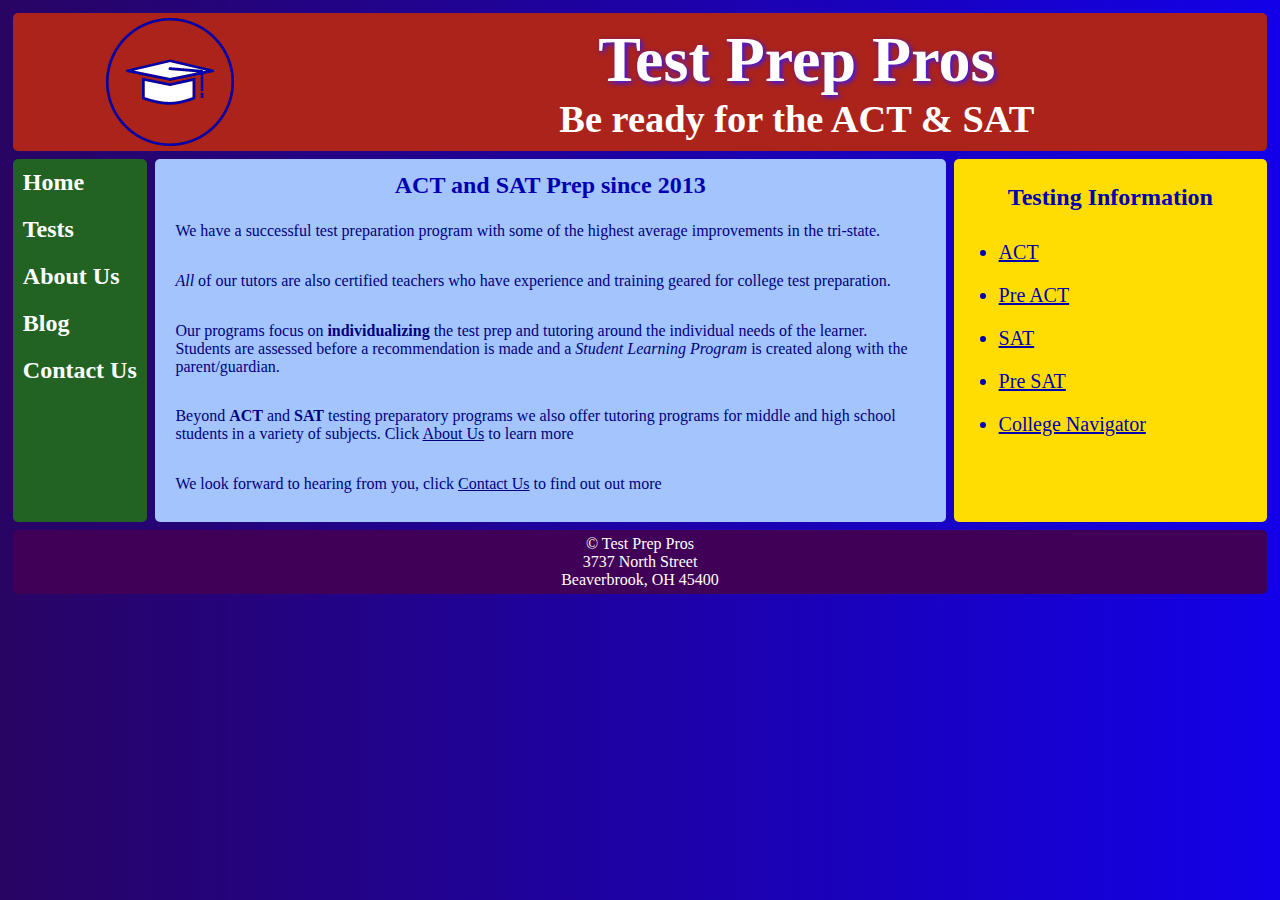
<file: index.html>
<!--This is for Project 11; no changes here from Project 10-->
<!DOCTYPE html>
<html lang="en">
  <head>
    <title>Test Prep Pros</title>
    <meta charset="utf-8">
    <meta name="viewport" content="width=device-width,initial-scale=1">
    <link rel="stylesheet" type="text/css" href="style.css">
    <script src="https://ajax.googleapis.com/ajax/libs/jquery/3.5.1/jquery.min.js"></script>
    <script src="code.js"></script>
    <link rel="icon" href="favicon.ico">
</head>
 <body>
  <div class="container2">
      <header class="headerwrapper">
        <img class="headerpic" src="logo.png" alt="website logo">
        <div class="headertext">
          <h1>Test Prep Pros</h1>
          <h3>Be ready for the ACT & SAT </h3>
        </div>
    </header>
    <nav id="flex-nav">
       <a href="#" class="toggleNav">&#9776; Menu</a> <!--This will only be visible less than 480px wide-->
        <ul>
        <li><a href="index.html">Home</a></li>
        <li><a href="tests.html">Tests</a></li>
        <li><a href="about.html">About Us</a></li>
        <li><a href="blog.html">Blog</a></li>
        <li><a href="contact.html">Contact Us</a></li>
       </ul>
    </nav>
    <main>
        <h2>ACT and SAT Prep since 2013</h2>
            <p>We have a successful test preparation program with some of the highest average improvements in the tri-state.</p>
            <p><em>All</em> of our tutors are also certified teachers who have experience and training geared for college test preparation.</p>
            <p>Our programs focus on <strong>individualizing</strong> the test prep and tutoring around the individual needs of the learner. Students are assessed before a recommendation is made and a <i>Student Learning Program</i> is created along with the parent/guardian.</p>
            <p>Beyond <b>ACT</b> and <b>SAT</b> testing preparatory programs we also offer tutoring programs for middle and high school students in a variety of subjects. Click <a href="about.html">About Us</a> to learn more</P>
            <p>We look forward to hearing from you, click <a href="contact.html">Contact Us</a> to find out out more</p>
    </main>
    <aside>
        
        <h2>Testing Information</h2>
            <ul>
                <li><a href="http://www.act.org/">ACT</a></li>
                <li><a href="http://www.act.org/content/act/en/products-and-services/preact/preact-classroom/resources.html">Pre ACT</a></li>
                <li><a href="https://collegereadiness.collegeboard.org/sat">SAT</a></li>
                <li><a href="https://collegereadiness.collegeboard.org/psat-nmsqt-psat-10">Pre SAT</a></li>
                <li><a href="https://nces.ed.gov/collegenavigator/">College Navigator</a></li>
            </ul>
     
    </aside>
    <footer>
        <p>&copy; Test Prep Pros</p>
        <p>3737 North Street</p>
        <p>Beaverbrook, OH 45400 </p>
    </footer>
  </div>
</body>
</html>
</file>
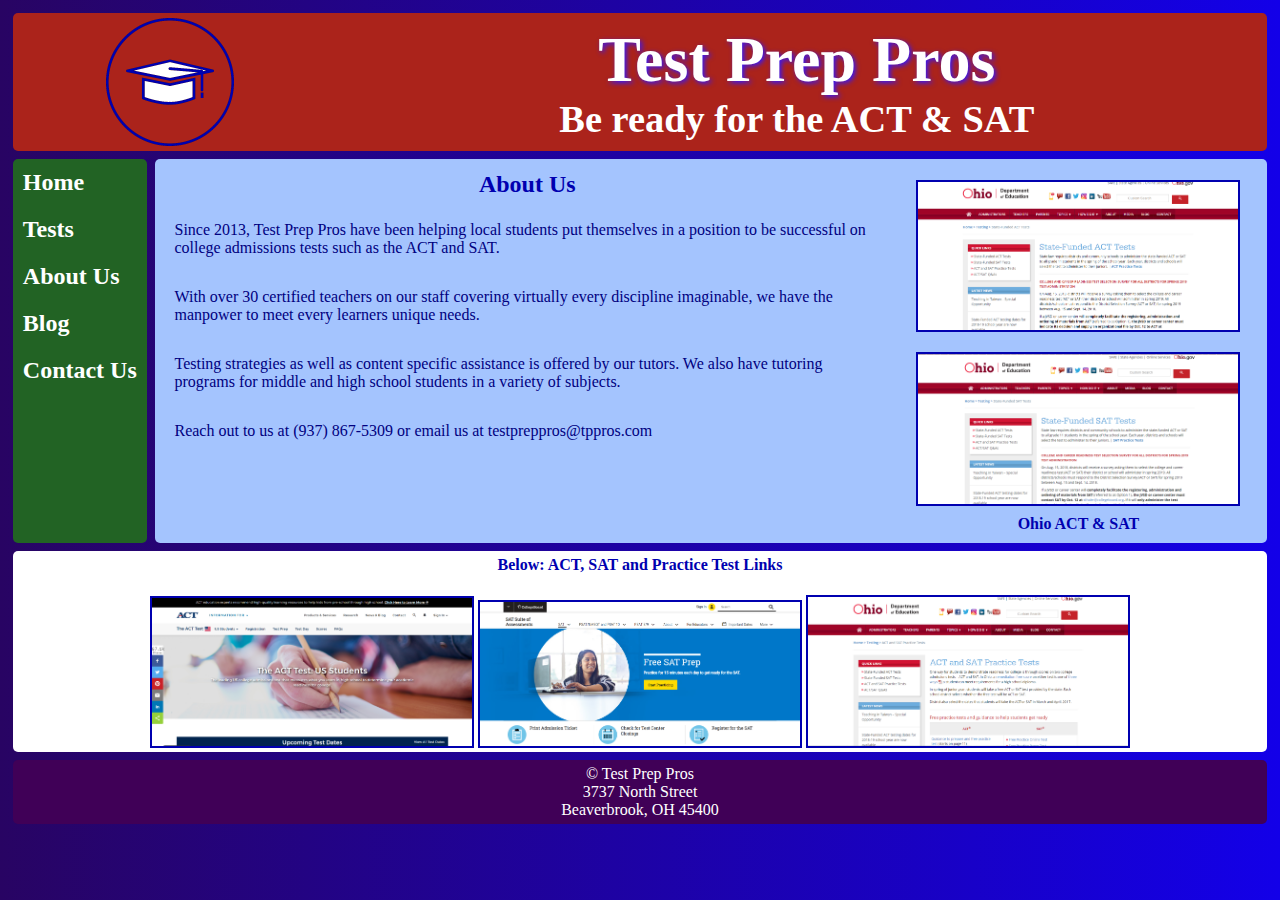
<file: about.html>
<!--This is for Project 10-->
<!DOCTYPE html>
<html lang="en">
  <head>
    <title>Test Prep Pros</title>
    <meta charset="utf-8">
    <meta name="viewport" content="width=device-width,initial-scale=1">
    <link rel="stylesheet" type="text/css" href="style.css">
     <script src="https://ajax.googleapis.com/ajax/libs/jquery/3.5.1/jquery.min.js"></script>
    <script src="code.js"></script>
    <link rel="icon" href="favicon.ico">
</head>
 <body>
  <div class="container4">
   <header class="headerwrapper">
      <img class="headerpic" src="logo.png" alt="website logo">
      <div class="headertext">
        <h1>Test Prep Pros</h1>
        <h3>Be ready for the ACT & SAT </h3>
      </div>
    </header>
     <nav id="flex-nav">
       <a href="#" class="toggleNav">&#9776; Menu</a> <!--This will only be visible less than 480px wide-->
        <ul>
        <li><a href="index.html">Home</a></li>
        <li><a href="tests.html">Tests</a></li>
        <li><a href="about.html">About Us</a></li>
        <li><a href="blog.html">Blog</a></li>
        <li><a href="contact.html">Contact Us</a></li>
       </ul>
    </nav>
    
    <main class="nestedgrid">
        <section>
       <h2>About Us</h2>
        <p>Since 2013, Test Prep Pros have been helping local students put themselves in a position to be successful on college admissions tests such as the ACT and SAT.</p>
        <p>With over 30 certified teachers on our staff covering virtually every discipline imaginable, we have the manpower to meet every learners unique needs.</p>
        <p>Testing strategies as well as content specific assistance is offered by our tutors. We also have tutoring programs for middle and high school students in a variety of subjects.</P>
        <p> Reach out to us at (937) 867-5309 or email us at testpreppros@tppros.com</p>
    </section>
     
    <figure class="fig1">
      <a href="http://education.ohio.gov/Topics/Testing/State-Funded-ACT-Test"><img src="OhioACT.png" alt="Ohio ACT Link"></a>
      <a href="http://education.ohio.gov/Topics/Testing/State-Funded-SAT-Test"><img src="OhioSAT.png" alt="Sat ACT Link"></a>
      <figcaption>Ohio ACT & SAT</figcaption>
     </figure>
    
     </main>
     <figure class="fig2">
      <figcaption>Below: ACT, SAT and Practice Test Links</figcaption>
      <a href="http://www.act.org/"><img class="pic1" src="ACT.png" alt="ACT Site Link"></a>
      <a href="https://collegereadiness.collegeboard.org/sat"><img class="pic2" src="SAT.png" alt="SAT Site Link "></a>
      <a href="https://education.ohio.gov/Topics/Testing/ACT-and-SAT-Practice-Tests"><img class="pic3" src="PracticeTests.png" alt="Practice Tests Link"></a>
    </figure>
     
    <footer>
        <p>&copy; Test Prep Pros</p>
        <p>3737 North Street</p>
        <p>Beaverbrook, OH 45400 </p>
    </footer>
    </div>
</body>
</html>
</file>
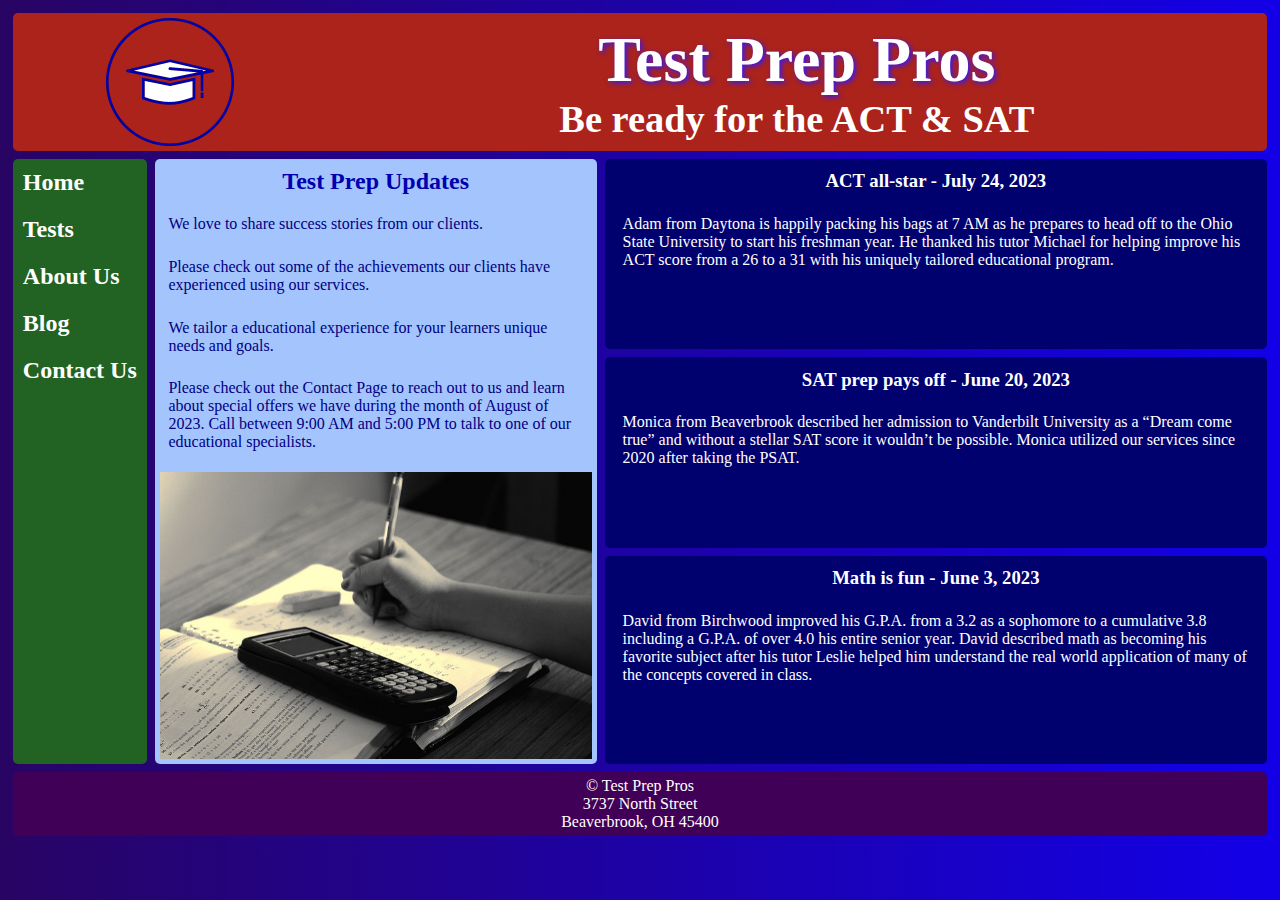
<file: blog.html>
<!--This is for Project 10-->
<!DOCTYPE html>
<html lang="en">
  <head>
    <title>Test Prep Pros</title>
    <meta charset="utf-8">
    <meta name="viewport" content="width=device-width,initial-scale=1">
    <link rel="stylesheet" type="text/css" href="style.css">
    <script src="https://ajax.googleapis.com/ajax/libs/jquery/3.5.1/jquery.min.js"></script>
    <script src="code.js"></script>
    <link rel="icon" href="favicon.ico">
</head>
 <body>
  <div class="container3">
   <header class="headerwrapper">
      <img class="headerpic" src="logo.png" alt="website logo">
      <div class="headertext">
        <h1>Test Prep Pros</h1>
        <h3>Be ready for the ACT & SAT </h3>
      </div>
    </header>
    <nav id="flex-nav">
       <a href="#" class="toggleNav">&#9776; Menu</a> <!--This will only be visible less than 480px wide-->
        <ul>
        <li><a href="index.html">Home</a></li>
        <li><a href="tests.html">Tests</a></li>
        <li><a href="about.html">About Us</a></li>
        <li><a href="blog.html">Blog</a></li>
        <li><a href="contact.html">Contact Us</a></li>
       </ul>
    </nav>
    <main>
       <h2>Test Prep Updates</h2>
        <p>We love to share success stories from our clients.</p>
        <p>Please check out some of the achievements our clients have experienced using our services.</p>
        <p>We tailor a educational experience for your learners unique needs and goals.</p>
        <p>Please check out the Contact Page to reach out to us and learn about special offers we have during the month of <time datetime="2023-08">August of 2023</time>. Call between <time datetime="09:00">9:00 AM</time> and <time datetime="17:00">5:00 PM</time> to talk to one of our educational specialists.</p>
       <img src="study.jpg" alt="study" class="studypic">
    </main>
        <article class="top">
       <h3>ACT all-star - <time datetime="2023-07-24">July 24, 2023</time></h3>
            <p>Adam from Daytona is happily packing his bags at <time datetime="07:00">7 AM</time> as he prepares to head off to the Ohio State University to start his freshman year. He thanked his tutor Michael for helping improve his ACT score from a 26 to a 31 with his uniquely tailored educational program.</p>
    </article>
     <article class="middle">
        <h3>SAT prep pays off - <time datetime="2023-06-21">June 20, 2023</time></h3>
            <p>Monica from Beaverbrook described her admission to Vanderbilt University as a “Dream come true” and without a stellar SAT score it wouldn’t be possible. Monica utilized our services since <time datetime="2017">2020</time> after taking the PSAT.</p>
    </article>
    <article class="bottom">
        <h3>Math is fun - <time datetime="2023-06-03">June 3, 2023</time></h3>
            <p>David from Birchwood improved his G.P.A. from a 3.2 as a sophomore to a cumulative 3.8 including a G.P.A. of over 4.0 his entire senior year. David described math as becoming his favorite subject after his tutor Leslie helped him understand the real world application of many of the concepts covered in class.</p>
    </article>
    <footer>
        <p>&copy; Test Prep Pros</p>
        <p>3737 North Street</p>
        <p>Beaverbrook, OH 45400 </p>
    </footer>
  </div>
</body>
</html>
</file>
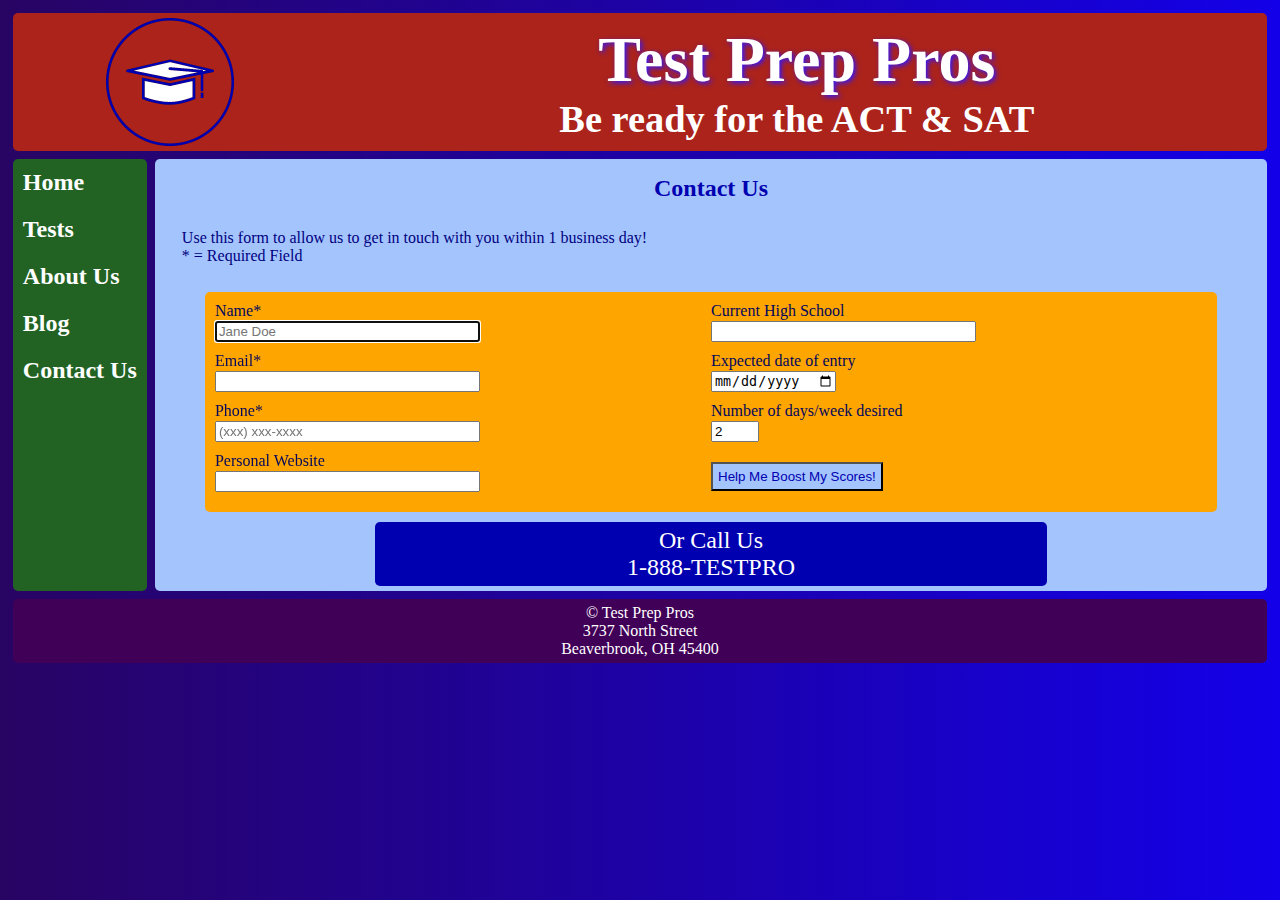
<file: contact.html>
<!--For Project 10 - Accessiblity-->
<!DOCTYPE html>
<html lang="en">
  <head>
    <title>Test Prep Pros Contact Page</title>
    <meta charset="utf-8">
    <meta name="viewport" content="width=device-width, initial-scale=1">
    <link rel="stylesheet" type="text/css" href="style.css">
     <script src="https://ajax.googleapis.com/ajax/libs/jquery/3.5.1/jquery.min.js"></script>
    <script src="code.js"></script>
    <link rel="icon" href="favicon.ico">
</head>
 <body>
  <div class="container1">
    <header class="headerwrapper">
      <img class="headerpic" src="logo.png" alt="website logo">
      <div class="headertext">
        <h1>Test Prep Pros</h1>
        <h3>Be ready for the ACT & SAT </h3>
      </div>
    </header>
     <nav id="flex-nav">
       <a href="#" class="toggleNav">&#9776; Menu</a> <!--This will only be visible less than 480px wide-->
        <ul>
        <li><a href="index.html">Home</a></li>
        <li><a href="tests.html">Tests</a></li>
        <li><a href="about.html">About Us</a></li>
        <li><a href="blog.html">Blog</a></li>
        <li><a href="contact.html">Contact Us</a></li>
       </ul>
    </nav>
    
    <main>

        <h2>Contact Us</h2>
        <p>Use this form to allow us to get in touch with you within 1 business day!
            <br>* = Required Field</p>
     <form  class="nestedgrid2" autocomplete="off" action="https://formspree.io/josh.craig@bss.k12.oh.us" method="POST">
     <div class="div1">
         Name*<br><input type="text" size="30" placeholder="Jane Doe" autofocus required name="fullname" aria-label="Name"><br>
         Email*<br><input type="email" size="30" required name="email" aria-label="Email address"><br>
         Phone*<br> <input type="tel" size="30" placeholder="(xxx) xxx-xxxx" required name="phone" aria-label="Phone Number"><br>
         Personal Website<br><input type="url" size="30" name="website" aria-label="Personal Website"><br>
     </div>
     
     <div class="div2">
         Current High School<br><input type="text" size="30" list="schools" name="school" aria-label="Current School"><br>
          <datalist id="schools">
            <option value="Beaverbrook">
            <option value="Birchwood">
            <option value="Daytona">
            <option value="Middleville">
            <option value="Hainesville">
            <option value="Other">
          </datalist>
          Expected date of entry<br><input type="date" min="2018-11-01" name="entry" aria-label="Date of Entry"><br>
          Number of days/week desired<br><input type="number" min="1" max="5" step="1" value="2" name="days" aria-label="Days per week"><br>

          <input type="submit" value="Help Me Boost My Scores!" class="button">
     </div>
     
     </form>
         <div class="call">
            Or Call Us <br>
            1-888-TESTPRO
          </div>
     </main>
   
    <footer>
        <p>&copy; Test Prep Pros</p>
        <p>3737 North Street</p>
        <p>Beaverbrook, OH 45400</p>
    </footer>
    </div>
</body>
</html>
</file>
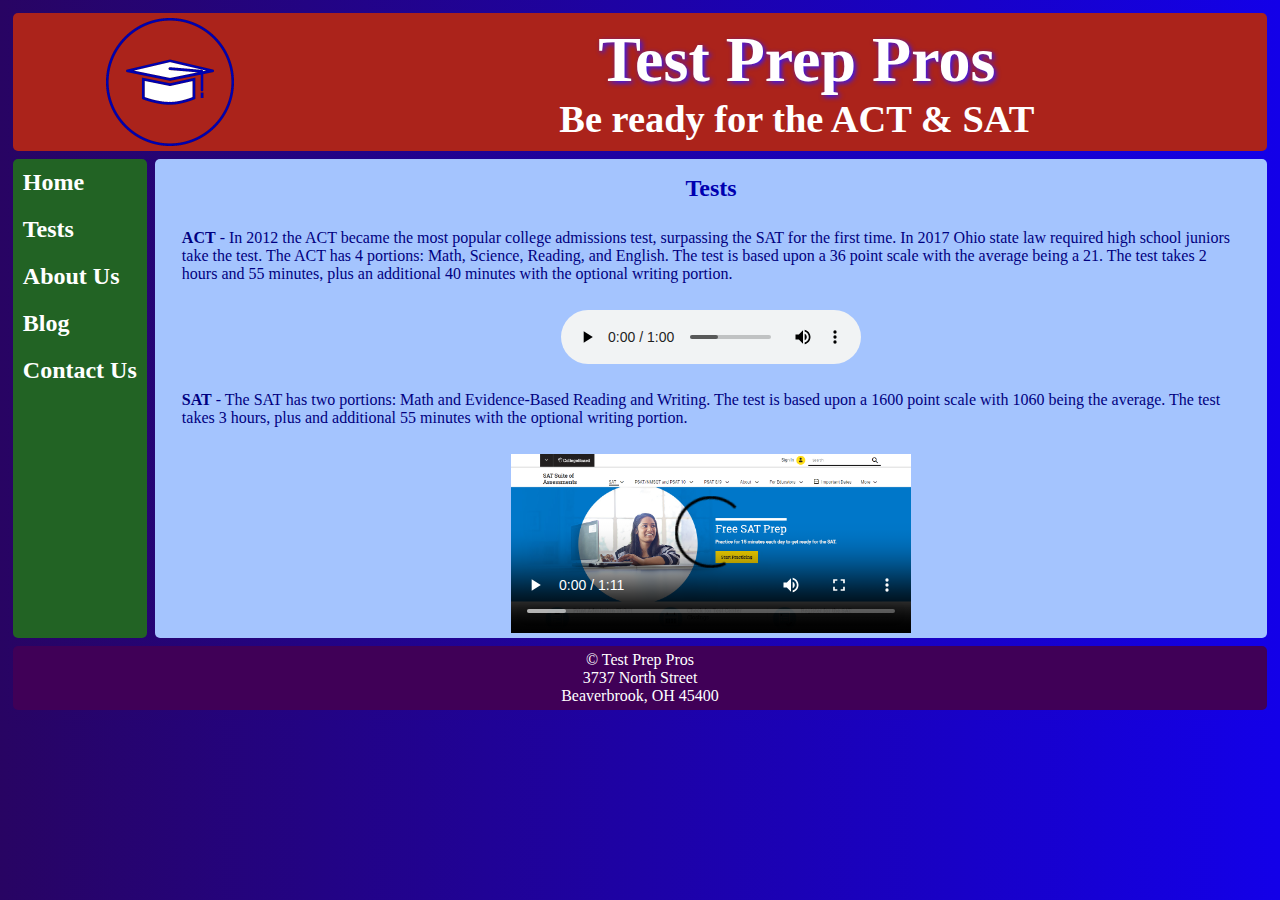
<file: tests.html>
<!--For Project 10-->
<!DOCTYPE html>
<html lang="en">
  <head>
    <title>Test Prep Pros</title>
    <meta charset="utf-8">
    <meta name="viewport" content="width=device-width,initial-scale=1">
    <link rel="stylesheet" type="text/css" href="style.css">
     <script src="https://ajax.googleapis.com/ajax/libs/jquery/3.5.1/jquery.min.js"></script>
    <script src="code.js"></script>
    <link rel="icon" href="favicon.ico">
</head>
 <body>
  <div class="container1">
    <header class="headerwrapper">
      <img class="headerpic" src="logo.png" alt="website logo">
      <div class="headertext">
        <h1>Test Prep Pros</h1>
        <h3>Be ready for the ACT & SAT </h3>
      </div>
    </header>
     <nav id="flex-nav">
       <a href="#" class="toggleNav">&#9776; Menu</a> <!--This will only be visible less than 480px wide-->
        <ul>
        <li><a href="index.html">Home</a></li>
        <li><a href="tests.html">Tests</a></li>
        <li><a href="about.html">About Us</a></li>
        <li><a href="blog.html">Blog</a></li>
        <li><a href="contact.html">Contact Us</a></li>
       </ul>
    </nav>
    
    <main>
      
      <h2>Tests</h2>

        <p><b>ACT</b> - In 2012 the ACT became the most popular college admissions test, surpassing the SAT for the first time. In 2017 Ohio state law required high school juniors take the test. The ACT has 4 portions: Math, Science, Reading, and English. The test is based upon a 36 point scale with the average being a 21. The test takes 2 hours and 55 minutes, plus an additional 40 minutes with the optional writing portion.</p>
        <div class="audio">
            <audio preload="auto" controls>
                <source src="ACTAudio.mp3" type="audio/mpeg">
          </audio>
       </div>
        
       <p><b>SAT</b> - The SAT has two portions: Math and Evidence-Based Reading and Writing. The test is based upon a 1600 point scale with 1060 being the average. The test takes 3 hours, plus and additional 55 minutes with the optional writing portion.</p>
        
        <div class="video">
            <video width="400" height="400" class="satvideo" poster="SAT.png" preload="metadata" controls>
                <source src="satvideo.mp4" type="video/mp4">
            </video>
        </div>
        
     </main>
   
    <footer>
        <p>&copy; Test Prep Pros</p>
        <p>3737 North Street</p>
        <p>Beaverbrook, OH 45400 </p>
    </footer>
    </div>
</body>
</html>
</file>
<file: style.css>
/*For Project 11 - HOME, BLOG, ABOUT, TESTS, & CONTACT - added lines 3-33, 95, 102, 99-103, 188-193*/

@media (prefers-reduced-motion: reduce) {
  * {
    animation: none !important;
    transition: none !important;
  }
}

@keyframes logo {
   0% {
      opacity: 0;
      transform: translatey(-1em);
   }
   100% {
      opacity: 1;
      transform: translatey(0);
   }
}
@keyframes words {
   0% {
      opacity: 0;
      transform: translateX(1em);
   }
    50% {
      opacity: .5;
      transform: translateY(.1em);
   }
   100% {
      opacity: 1;
      transform: translateX(0);
   }
}

img{
    max-width:100%; /*keep this in case you add pictures*/
}

audio {
    max-width:100%; /*Must be set or you'll get a scrollbar*/
}

video { /*Added this for the Tests page video */
    max-width: 100%;
    height:auto;
}

input {
    max-width:100%;
}

body {
  font-family: Verdana;
  background: linear-gradient(to right, #280463, #1300e8);
  margin:0;
  padding:0;
}

header, nav, main, footer, aside, section, article, form, .fig2 {
   border-radius:5px;
}

header {
    grid-area:header;
    background:#ab231b;
    text-align:center;
}

.headerpic {
    grid-area:headerpic;
    padding:5px;
    height:10vmax;
    animation: logo .5s;
}

.headertext {
    grid-area:headertext;
    text-align:center;
}
    
.headerwrapper {
    display:grid;
    justify-items: center;
    align-items:center;
    grid-template-columns:25% auto;
    grid-template-areas:
    "headerpic headertext"
}

header h1 {
    font-size:5vw;
    color:#ffffff;
    text-shadow: 2px 2px 5px #3217ff;
    margin: 0;
    animation: words 1.5s;
}

header h3 {
    font-size:3vw;
    color:#ffffff;
    margin:0;
    animation: words 2s;
}

nav {
    grid-area:nav;
    background:#226324;
    }

nav li {
    padding:10px 10px;
    list-style-type:none;
    font-size:1.5em;
    font-weight:bold;
}

nav a {
    text-decoration:none;
    color:#ffffff;
}
nav a:hover {
    text-shadow: 2px 2px 5px #3217ff;
}

main {
    grid-area:main;
    background:#A4C4FE;
    color:#0000B0;
    padding:5px;
}

main h2 {
    text-align:center;
    margin:1%;
}

main p {
    color:#000080;
    padding:1% 2%;
    font-size:1em;
}

main a {
    color:navy;
}

footer {
    grid-area:footer;
    background:#400057;
    padding:5px;
    text-align:center;
}

footer p {
     font-size:1em;
     color:#ffffff;
     margin:0;
}

section {
    grid-area:section;
}

.fig1 {
    grid-area:fig1;
}

.fig2 {
    grid-area:fig2;
    background:#ffffff;
}

figure {
    margin:0;/*Figure has margin if you don't specify otherwise*/
    text-align:center;
}

figcaption {
    padding:5px;
    color:#0000b0;
    font-weight:bold;
}

figure img {
    margin-top:16px;
    max-width:20em;
    border: 2px solid #0000b0;
    transition: all .5s ease-in-out;
}

figure img:hover {
  transform: scale(1.1);
}

aside {
    grid-area:aside;
    background:#ffdd03;
    padding:5px;
}

aside a {
    color:#0000B0;
}

aside li {
    color:#0000b0;
    padding:10px 0;
    font-size:1.25em;
}

aside h2 {
    color:#0000b0;
    text-align:center;
    padding:0 5px;
}

article {
    background:#00006f;
    padding:5px;
}

article h3 {
    text-align:center;
    color:#ffffff;
    margin:1%;
}

article p {
    color:#ffffff;
    padding:1% 2%;
    font-size:1em;
}
.top {
    grid-area:top;
}

.middle {
    grid-area:middle;
}

.bottom {
    grid-area:bottom;
}

.studypic {
  display:grid;
  margin:auto;
}

.video, .audio {
    margin:0;
    display:grid;  /*This needs to be set or it won't center*/
    justify-content:space-around;
}

form {
    background-color:#FFA500;
    width:90%;
    margin:auto;
    color:#02075d;
    padding:10px;
}

.div1 {
    grid-area:div1;
}

.div2 {
    grid-area:div2;
}

.call {
    color:#ffffff;
    border-radius:5px;
    text-align:center;
    font-size:1.5em;
    background-color:#0000b0;
    width:60%;
    padding: 5px;
    margin:10px auto 0 auto;
}

input {
  margin: 1px 0 10px 0;
}

.button {
  background-color: #A4C4FE;
  padding: 5px;
  color: #0000b0;
  margin:10px 0 0 0;
  cursor:pointer;
}

/*------------------------------Mobile Layout----------------------------------*/
.container1 { /*for tests.html, contact.html*/
  display: grid;
  grid-template-columns:100%;
  grid-gap:.5em;
  margin:1%;
  grid-template-areas:
    "header"
    "nav"
    "main"
    "footer";
}

.container2 { /*for index.html*/
  display: grid;
  grid-template-columns:100%;
  grid-gap:.5em;
  margin:1%;
  grid-template-areas:
    "header"
    "nav"
    "main"
    "aside"
    "footer";
}

.container3 { /*for blog.html*/
  display: grid;
  grid-template-columns:100%;
  grid-gap:.5em;
  margin:1%;
  grid-template-areas:
    "header"
    "nav"
    "main"
    "top"
    "middle"
    "bottom"
    "footer";
}
    
.container4 { /*for about.html*/
  display: grid;
  grid-template-columns:100%;
  grid-gap:.5em;
  margin:1%;
  grid-template-areas:
    "header"
    "nav"
    "main"
    "fig2"
    "footer";
}

/*This stuff is for the hamburger menu*/
.toggleNav {
    display:grid; /*This is what allows the hamburger icon and "Menu" to display*/
    text-align:center;
    font-size:1.5em;
    font-weight:bold;
    padding:10px;
}

#flex-nav ul {
    display: none; /*jQuery toggles the nav from to this class to the .open when clicked*/
    text-align:center;
    list-style: none;
    margin: 0;
    padding: 0;
}
 
#flex-nav ul.open { /*.open is the class that gets toggled when clicked (with help from the jQuery code)*/
    display:grid;
}
    
#flex-nav li {
    padding-left:10px;
    padding-top:10px;
}

/*-----------------------Tablet Media Query------------------------*/
@media only screen and (min-width: 480px)  {
.container1 { /*for tests.html, contact.html*/
  display: grid;
  grid-template-columns:auto 1fr;
  grid-gap:.5em;
  margin:1%;
  grid-template-areas:
    "header header"
    "nav main"
    "footer footer";
    }
    
.container2 { /*for index.html*/
  display: grid;
  grid-template-columns:auto 1fr;
  grid-gap:.5em;
  margin:1%;
  grid-template-areas:
    "header header"
    "nav aside"
    "main main"
    "footer footer";
    }
    
.container3 { /*for blog.html*/
  display: grid;
  grid-template-columns:auto 1fr;
  grid-gap:.5em;
  margin:1%;
  grid-template-areas:
    "header header"
    "nav main"
    "top top"
    "middle middle"
    "bottom bottom"
    "footer footer";
}
    
.container4 { /*for about.html*/
  display: grid;
  grid-template-columns: auto 1fr;
  grid-gap:.5em;
  margin:1%;
  grid-template-areas:
    "header header"
    "nav main"
    "fig2 fig2"
    "footer footer";
    }
    
.nestedgrid { /*This is for the nested grid to allow section and fig1 to stack on about.html*/
    display:grid;
    grid-template-areas:
    "section"
    "fig1";
    }

/* Below will change from hamburger menu to side navigation*/
  
.toggleNav {
    display: none; /*Makes the hamburger icon with the word "Menu" to disappear at this screen size*/
  }
  
#flex-nav ul {
    display:grid;
    text-align:left;
  }

#flex-nav li {
    padding-left:10px;
    padding-top:10px;
    }
}

/*-----------------------Desktop Media Query------------------------*/
@media only screen and (min-width: 960px)  {
.container1 { /*for tests.html, contact.html*/
  display: grid;
  grid-template-columns:auto 1fr;
  grid-gap:.5em;
  margin:1%;
  grid-template-areas:
    "header header"
    "nav main"
    "footer footer";
    }
    
.container2 { /*for index.html*/
  display: grid;
  grid-template-columns:auto 1fr 25%;
  grid-gap:.5em;
  margin:1%;
  grid-template-areas:
    "header header header"
    "nav main aside"
    "footer footer footer";
    }

.container3 { /*for blog.html*/
  display: grid;
  grid-template-columns:auto 1fr 1.5fr;
  grid-gap:.5em;  margin:1%;
  grid-template-areas:
    "header header header"
    "nav main top"
    "nav main middle"
    "nav main bottom"
    "footer footer footer";
    }
    
.container4 { /*for about.html*/
  display: grid;
  grid-template-columns:auto 1fr;
  grid-gap:.5em;
  margin:1%;
  grid-template-areas:
    "header header"
    "nav main"
    "fig2 fig2"
    "footer footer";
    }
    
.nestedgrid { /*This is for the nested grid to allow section and fig1 to be side by side on about.html*/
    display:grid;
    grid-template-columns:2fr 1fr;
    grid-template-areas:
    "section fig1";
    }
    
.nestedgrid2 {/*This is for the nested grid to allow the form to be split on contact.html*/
    display:grid;
    grid-template-columns:1fr 1fr;
    grid-template-areas:
    "div1 div2";
    }
}
</file>
